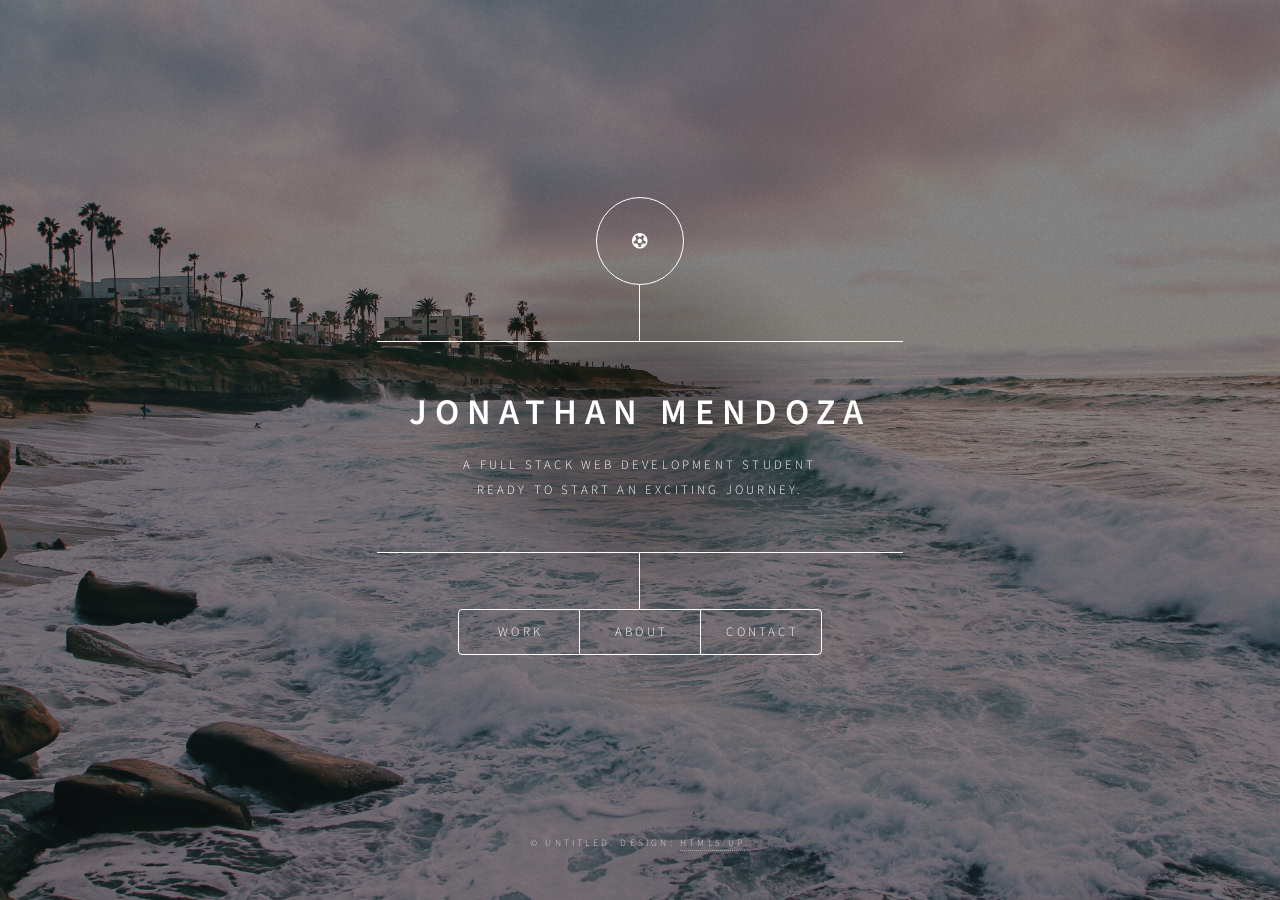
<file: index.html>
<!DOCTYPE HTML>
<!--
	Dimension by HTML5 UP
	html5up.net | @ajlkn
	Free for personal and commercial use under the CCA 3.0 license (html5up.net/license)
-->
<html>
	<head>
		<title>Jonathan Mendoza</title>
		<meta charset="utf-8" />
		<meta name="viewport" content="width=device-width, initial-scale=1, user-scalable=no" />
		<link rel="stylesheet" href="assets/css/main.css" />
		<noscript><link rel="stylesheet" href="assets/css/noscript.css" /></noscript>
	</head>
	<body class="is-preload">

		<!-- Wrapper -->
			<div id="wrapper">

				<!-- Header -->
					<header id="header">
						<div class="logo">
							<span class="fas fa-futbol"></span>
						</div>
						<div class="content">
							<div class="inner">
								<h1>Jonathan Mendoza</h1>
								<p>A full stack web development student <br>ready to start an exciting journey.</p>
							</div>
						</div>
						<nav>
							<ul>
								<li><a href="#work">Work</a></li>
								<li><a href="#about">About</a></li>
								<li><a href="#contact">Contact</a></li>
								<!--<li><a href="#elements">Elements</a></li>-->
							</ul>
						</nav>
					</header>

				<!-- Main -->
					<div id="main">

						<!-- Work -->
							<article id="work">
								<h2 class="major">Work</h2>
								<span class="image main"><img src="images/work-img.jpg" alt="" /></span>
								<p>A collection of my work from the first weeks at Lambda School. These projects were a study on HTML and CSS.</p>
								<div class="project-container">
									<div class="box1">
										<h3>Flexbox Project</h3>
										<img src="images/FLEXBOX.jpg" alt="">
										<a href="https://github.com/Jnmendza/UI-III-Flexbox" target="_blank"> 
										<button>View Code</button>
									</div>
									<div class="box2">
										<h3>Responsive Project</h3>
										<img src="images/responsive-img.jpg" alt="">
										<a href="https://github.com/Jnmendza/responsive-web-design-I" target="_blank"> 
											<button>View Code</button></a>
									</div>
									
								</div>	
							</article>

						<!-- About -->
							<article id="about">
								<h2 class="major">About</h2>
								<span class="image main"><img src="images/about-img.jpg" alt="" /></span>
								<p>Hello! My name is Jonathan Mendoza and I am currently a web development student at Lambda School. I have a background in graphic design and love the creative process from beginning to end. My goal is to gain the skills needed to have a successful career in the web development field. </p>
							</article>

						<!-- Contact -->
							<article id="contact">
								<h2 class="major">Contact</h2>
								<form method="post" action="#">
									<div class="fields">
										<div class="field half">
											<label for="name">Name</label>
											<input type="text" name="name" id="name" />
										</div>
										<div class="field half">
											<label for="email">Email</label>
											<input type="text" name="email" id="email" />
										</div>
										<div class="field">
											<label for="message">Message</label>
											<textarea name="message" id="message" rows="4"></textarea>
										</div>
									</div>
									<ul class="actions">
										<li><input type="submit" value="Send Message" class="primary" /></li>
										<li><input type="reset" value="Reset" /></li>
									</ul>
								</form>
								<ul class="icons">
									<li><a href="#" class="icon brands fa-twitter"><span class="label">Twitter</span></a></li>
									<li><a href="#" class="icon brands fa-facebook-f"><span class="label">Facebook</span></a></li>
									<li><a href="#" class="icon brands fa-instagram"><span class="label">Instagram</span></a></li>
									<li><a href="#" class="icon brands fa-github"><span class="label">GitHub</span></a></li>
								</ul>
							</article>

						<!-- Elements -->
							<article id="elements">
								<h2 class="major">Elements</h2>

								<section>
									<h3 class="major">Text</h3>
									<p>This is <b>bold</b> and this is <strong>strong</strong>. This is <i>italic</i> and this is <em>emphasized</em>.
									This is <sup>superscript</sup> text and this is <sub>subscript</sub> text.
									This is <u>underlined</u> and this is code: <code>for (;;) { ... }</code>. Finally, <a href="#">this is a link</a>.</p>
									<hr />
									<h2>Heading Level 2</h2>
									<h3>Heading Level 3</h3>
									<h4>Heading Level 4</h4>
									<h5>Heading Level 5</h5>
									<h6>Heading Level 6</h6>
									<hr />
									<h4>Blockquote</h4>
									<blockquote>Fringilla nisl. Donec accumsan interdum nisi, quis tincidunt felis sagittis eget tempus euismod. Vestibulum ante ipsum primis in faucibus vestibulum. Blandit adipiscing eu felis iaculis volutpat ac adipiscing accumsan faucibus. Vestibulum ante ipsum primis in faucibus lorem ipsum dolor sit amet nullam adipiscing eu felis.</blockquote>
									<h4>Preformatted</h4>
									<pre><code>i = 0;

while (!deck.isInOrder()) {
    print 'Iteration ' + i;
    deck.shuffle();
    i++;
}

print 'It took ' + i + ' iterations to sort the deck.';</code></pre>
								</section>

								<section>
									<h3 class="major">Lists</h3>

									<h4>Unordered</h4>
									<ul>
										<li>Dolor pulvinar etiam.</li>
										<li>Sagittis adipiscing.</li>
										<li>Felis enim feugiat.</li>
									</ul>

									<h4>Alternate</h4>
									<ul class="alt">
										<li>Dolor pulvinar etiam.</li>
										<li>Sagittis adipiscing.</li>
										<li>Felis enim feugiat.</li>
									</ul>

									<h4>Ordered</h4>
									<ol>
										<li>Dolor pulvinar etiam.</li>
										<li>Etiam vel felis viverra.</li>
										<li>Felis enim feugiat.</li>
										<li>Dolor pulvinar etiam.</li>
										<li>Etiam vel felis lorem.</li>
										<li>Felis enim et feugiat.</li>
									</ol>
									<h4>Icons</h4>
									<ul class="icons">
										<li><a href="#" class="icon brands fa-twitter"><span class="label">Twitter</span></a></li>
										<li><a href="#" class="icon brands fa-facebook-f"><span class="label">Facebook</span></a></li>
										<li><a href="#" class="icon brands fa-instagram"><span class="label">Instagram</span></a></li>
										<li><a href="#" class="icon brands fa-github"><span class="label">Github</span></a></li>
									</ul>

									<h4>Actions</h4>
									<ul class="actions">
										<li><a href="#" class="button primary">Default</a></li>
										<li><a href="#" class="button">Default</a></li>
									</ul>
									<ul class="actions stacked">
										<li><a href="#" class="button primary">Default</a></li>
										<li><a href="#" class="button">Default</a></li>
									</ul>
								</section>

								<section>
									<h3 class="major">Table</h3>
									<h4>Default</h4>
									<div class="table-wrapper">
										<table>
											<thead>
												<tr>
													<th>Name</th>
													<th>Description</th>
													<th>Price</th>
												</tr>
											</thead>
											<tbody>
												<tr>
													<td>Item One</td>
													<td>Ante turpis integer aliquet porttitor.</td>
													<td>29.99</td>
												</tr>
												<tr>
													<td>Item Two</td>
													<td>Vis ac commodo adipiscing arcu aliquet.</td>
													<td>19.99</td>
												</tr>
												<tr>
													<td>Item Three</td>
													<td> Morbi faucibus arcu accumsan lorem.</td>
													<td>29.99</td>
												</tr>
												<tr>
													<td>Item Four</td>
													<td>Vitae integer tempus condimentum.</td>
													<td>19.99</td>
												</tr>
												<tr>
													<td>Item Five</td>
													<td>Ante turpis integer aliquet porttitor.</td>
													<td>29.99</td>
												</tr>
											</tbody>
											<tfoot>
												<tr>
													<td colspan="2"></td>
													<td>100.00</td>
												</tr>
											</tfoot>
										</table>
									</div>

									<h4>Alternate</h4>
									<div class="table-wrapper">
										<table class="alt">
											<thead>
												<tr>
													<th>Name</th>
													<th>Description</th>
													<th>Price</th>
												</tr>
											</thead>
											<tbody>
												<tr>
													<td>Item One</td>
													<td>Ante turpis integer aliquet porttitor.</td>
													<td>29.99</td>
												</tr>
												<tr>
													<td>Item Two</td>
													<td>Vis ac commodo adipiscing arcu aliquet.</td>
													<td>19.99</td>
												</tr>
												<tr>
													<td>Item Three</td>
													<td> Morbi faucibus arcu accumsan lorem.</td>
													<td>29.99</td>
												</tr>
												<tr>
													<td>Item Four</td>
													<td>Vitae integer tempus condimentum.</td>
													<td>19.99</td>
												</tr>
												<tr>
													<td>Item Five</td>
													<td>Ante turpis integer aliquet porttitor.</td>
													<td>29.99</td>
												</tr>
											</tbody>
											<tfoot>
												<tr>
													<td colspan="2"></td>
													<td>100.00</td>
												</tr>
											</tfoot>
										</table>
									</div>
								</section>

								<section>
									<h3 class="major">Buttons</h3>
									<ul class="actions">
										<li><a href="#" class="button primary">Primary</a></li>
										<li><a href="#" class="button">Default</a></li>
									</ul>
									<ul class="actions">
										<li><a href="#" class="button">Default</a></li>
										<li><a href="#" class="button small">Small</a></li>
									</ul>
									<ul class="actions">
										<li><a href="#" class="button primary icon solid fa-download">Icon</a></li>
										<li><a href="#" class="button icon solid fa-download">Icon</a></li>
									</ul>
									<ul class="actions">
										<li><span class="button primary disabled">Disabled</span></li>
										<li><span class="button disabled">Disabled</span></li>
									</ul>
								</section>

								<section>
									<h3 class="major">Form</h3>
									<form method="post" action="#">
										<div class="fields">
											<div class="field half">
												<label for="demo-name">Name</label>
												<input type="text" name="demo-name" id="demo-name" value="" placeholder="Jane Doe" />
											</div>
											<div class="field half">
												<label for="demo-email">Email</label>
												<input type="email" name="demo-email" id="demo-email" value="" placeholder="jane@untitled.tld" />
											</div>
											<div class="field">
												<label for="demo-category">Category</label>
												<select name="demo-category" id="demo-category">
													<option value="">-</option>
													<option value="1">Manufacturing</option>
													<option value="1">Shipping</option>
													<option value="1">Administration</option>
													<option value="1">Human Resources</option>
												</select>
											</div>
											<div class="field half">
												<input type="radio" id="demo-priority-low" name="demo-priority" checked>
												<label for="demo-priority-low">Low</label>
											</div>
											<div class="field half">
												<input type="radio" id="demo-priority-high" name="demo-priority">
												<label for="demo-priority-high">High</label>
											</div>
											<div class="field half">
												<input type="checkbox" id="demo-copy" name="demo-copy">
												<label for="demo-copy">Email me a copy</label>
											</div>
											<div class="field half">
												<input type="checkbox" id="demo-human" name="demo-human" checked>
												<label for="demo-human">Not a robot</label>
											</div>
											<div class="field">
												<label for="demo-message">Message</label>
												<textarea name="demo-message" id="demo-message" placeholder="Enter your message" rows="6"></textarea>
											</div>
										</div>
										<ul class="actions">
											<li><input type="submit" value="Send Message" class="primary" /></li>
											<li><input type="reset" value="Reset" /></li>
										</ul>
									</form>
								</section>

							</article>

					</div>

				<!-- Footer -->
					<footer id="footer">
						<p class="copyright">&copy; Untitled. Design: <a href="https://html5up.net">HTML5 UP</a>.</p>
					</footer>

			</div>

		<!-- BG -->
			<div id="bg"></div>

		<!-- Scripts -->
			<script src="assets/js/jquery.min.js"></script>
			<script src="assets/js/browser.min.js"></script>
			<script src="assets/js/breakpoints.min.js"></script>
			<script src="assets/js/util.js"></script>
			<script src="assets/js/main.js"></script>

	</body>
</html>
</file>
<file: assets/css/noscript.css>
/*
	Dimension by HTML5 UP
	html5up.net | @ajlkn
	Free for personal and commercial use under the CCA 3.0 license (html5up.net/license)
*/

/* BG */

	body.is-preload #bg:before {
		background-color: transparent;
	}

/* Header */

	body.is-preload #header {
		-moz-filter: none;
		-webkit-filter: none;
		-ms-filter: none;
		filter: none;
	}

		body.is-preload #header > * {
			opacity: 1;
		}

		body.is-preload #header .content .inner {
			max-height: none;
			padding: 3rem 2rem;
			opacity: 1;
		}

/* Main */

	#main article {
		opacity: 1;
		margin: 4rem 0 0 0;
	}
</file>
<file: assets/css/main.css>
@import url(fontawesome-all.min.css);
@import url("https://fonts.googleapis.com/css?family=Source+Sans+Pro:300italic,600italic,300,600");

/*
	Dimension by HTML5 UP
	html5up.net | @ajlkn
	Free for personal and commercial use under the CCA 3.0 license (html5up.net/license)
*/

html, body, div, span, applet, object,
iframe, h1, h2, h3, h4, h5, h6, p, blockquote,
pre, a, abbr, acronym, address, big, cite,
code, del, dfn, em, img, ins, kbd, q, s, samp,
small, strike, strong, sub, sup, tt, var, b,
u, i, center, dl, dt, dd, ol, ul, li, fieldset,
form, label, legend, table, caption, tbody,
tfoot, thead, tr, th, td, article, aside,
canvas, details, embed, figure, figcaption,
footer, header, hgroup, menu, nav, output, ruby,
section, summary, time, mark, audio, video {
	margin: 0;
	padding: 0;
	border: 0;
	font-size: 100%;
	font: inherit;
	vertical-align: baseline;}

article, aside, details, figcaption, figure,
footer, header, hgroup, menu, nav, section {
	display: block;}

body {
	line-height: 1;
}

ol, ul {
	list-style: none;
}

blockquote, q {
	quotes: none;
}

	blockquote:before, blockquote:after, q:before, q:after {
		content: '';
		content: none;
	}

table {
	border-collapse: collapse;
	border-spacing: 0;
}

body {
	-webkit-text-size-adjust: none;
}

mark {
	background-color: transparent;
	color: inherit;
}

input::-moz-focus-inner {
	border: 0;
	padding: 0;
}

input, select, textarea {
	-moz-appearance: none;
	-webkit-appearance: none;
	-ms-appearance: none;
	appearance: none;
}

/* Basic */

	@-ms-viewport {
		width: device-width;
	}

	@media screen and (max-width: 480px) {

		html, body {
			min-width: 320px;
		}

	}

	html {
		box-sizing: border-box;
	}

	*, *:before, *:after {
		box-sizing: inherit;
	}

	body {
		background: #1b1f22;
	}

		body.is-preload *, body.is-preload *:before, body.is-preload *:after {
			-moz-animation: none !important;
			-webkit-animation: none !important;
			-ms-animation: none !important;
			animation: none !important;
			-moz-transition: none !important;
			-webkit-transition: none !important;
			-ms-transition: none !important;
			transition: none !important;
		}

/* Type */

	html {
		font-size: 16pt;
	}

		@media screen and (max-width: 1680px) {

			html {
				font-size: 12pt;
			}

		}

		@media screen and (max-width: 736px) {

			html {
				font-size: 11pt;
			}

		}

		@media screen and (max-width: 360px) {

			html {
				font-size: 10pt;
			}

		}

	body, input, select, textarea {
		color: #ffffff;
		font-family: "Source Sans Pro", sans-serif;
		font-weight: 300;
		font-size: 1rem;
		line-height: 1.65;
	}

	a {
		-moz-transition: color 0.2s ease-in-out, background-color 0.2s ease-in-out, border-bottom-color 0.2s ease-in-out;
		-webkit-transition: color 0.2s ease-in-out, background-color 0.2s ease-in-out, border-bottom-color 0.2s ease-in-out;
		-ms-transition: color 0.2s ease-in-out, background-color 0.2s ease-in-out, border-bottom-color 0.2s ease-in-out;
		transition: color 0.2s ease-in-out, background-color 0.2s ease-in-out, border-bottom-color 0.2s ease-in-out;
		border-bottom: dotted 1px rgba(255, 255, 255, 0.5);
		text-decoration: none;
		color: inherit;
	}

		a:hover {
			border-bottom-color: transparent;
		}

	strong, b {
		color: #ffffff;
		font-weight: 600;
	}

	em, i {
		font-style: italic;
	}

	p {
		margin: 0 0 2rem 0;
	}

	h1, h2, h3, h4, h5, h6 {
		color: #ffffff;
		font-weight: 600;
		line-height: 1.5;
		margin: 0 0 1rem 0;
		text-transform: uppercase;
		letter-spacing: 0.2rem;
	}

		h1 a, h2 a, h3 a, h4 a, h5 a, h6 a {
			color: inherit;
			text-decoration: none;
		}

		h1.major, h2.major, h3.major, h4.major, h5.major, h6.major {
			border-bottom: solid 1px #ffffff;
			width: -moz-max-content;
			width: -webkit-max-content;
			width: -ms-max-content;
			width: max-content;
			padding-bottom: 0.5rem;
			margin: 0 0 2rem 0;
		}

	h1 {
		font-size: 2.25rem;
		line-height: 1.3;
		letter-spacing: 0.5rem;
	}

	h2 {
		font-size: 1.5rem;
		line-height: 1.4;
		letter-spacing: 0.5rem;
	}

	h3 {
		font-size: 1rem;
	}

	h4 {
		font-size: 0.8rem;
	}

	h5 {
		font-size: 0.7rem;
	}

	h6 {
		font-size: 0.6rem;
	}

	@media screen and (max-width: 736px) {

		h1 {
			font-size: 1.75rem;
			line-height: 1.4;
		}

		h2 {
			font-size: 1.25em;
			line-height: 1.5;
		}

	}

	sub {
		font-size: 0.8rem;
		position: relative;
		top: 0.5rem;
	}

	sup {
		font-size: 0.8rem;
		position: relative;
		top: -0.5rem;
	}

	blockquote {
		border-left: solid 4px #ffffff;
		font-style: italic;
		margin: 0 0 2rem 0;
		padding: 0.5rem 0 0.5rem 2rem;
	}

	code {
		background: rgba(255, 255, 255, 0.075);
		border-radius: 4px;
		font-family: "Courier New", monospace;
		font-size: 0.9rem;
		margin: 0 0.25rem;
		padding: 0.25rem 0.65rem;
	}

	pre {
		-webkit-overflow-scrolling: touch;
		font-family: "Courier New", monospace;
		font-size: 0.9rem;
		margin: 0 0 2rem 0;
	}

		pre code {
			display: block;
			line-height: 1.75;
			padding: 1rem 1.5rem;
			overflow-x: auto;
		}

	hr {
		border: 0;
		border-bottom: solid 1px #ffffff;
		margin: 2.75rem 0;
	}

	.align-left {
		text-align: left;
	}

	.align-center {
		text-align: center;
	}

	.align-right {
		text-align: right;
	}

/* Form */

	form {
		margin: 0 0 2rem 0;
	}

		form > :last-child {
			margin-bottom: 0;
		}

		form > .fields {
			display: -moz-flex;
			display: -webkit-flex;
			display: -ms-flex;
			display: flex;
			-moz-flex-wrap: wrap;
			-webkit-flex-wrap: wrap;
			-ms-flex-wrap: wrap;
			flex-wrap: wrap;
			width: calc(100% + 3rem);
			margin: -1.5rem 0 2rem -1.5rem;
		}

			form > .fields > .field {
				-moz-flex-grow: 0;
				-webkit-flex-grow: 0;
				-ms-flex-grow: 0;
				flex-grow: 0;
				-moz-flex-shrink: 0;
				-webkit-flex-shrink: 0;
				-ms-flex-shrink: 0;
				flex-shrink: 0;
				padding: 1.5rem 0 0 1.5rem;
				width: calc(100% - 1.5rem);
			}

				form > .fields > .field.half {
					width: calc(50% - 0.75rem);
				}

				form > .fields > .field.third {
					width: calc(100%/3 - 0.5rem);
				}

				form > .fields > .field.quarter {
					width: calc(25% - 0.375rem);
				}

		@media screen and (max-width: 480px) {

			form > .fields {
				width: calc(100% + 3rem);
				margin: -1.5rem 0 2rem -1.5rem;
			}

				form > .fields > .field {
					padding: 1.5rem 0 0 1.5rem;
					width: calc(100% - 1.5rem);
				}

					form > .fields > .field.half {
						width: calc(100% - 1.5rem);
					}

					form > .fields > .field.third {
						width: calc(100% - 1.5rem);
					}

					form > .fields > .field.quarter {
						width: calc(100% - 1.5rem);
					}

		}

	label {
		color: #ffffff;
		display: block;
		font-size: 0.8rem;
		font-weight: 300;
		letter-spacing: 0.2rem;
		line-height: 1.5;
		margin: 0 0 1rem 0;
		text-transform: uppercase;
	}

	input[type="text"],
	input[type="password"],
	input[type="email"],
	input[type="tel"],
	select,
	textarea {
		-moz-appearance: none;
		-webkit-appearance: none;
		-ms-appearance: none;
		appearance: none;
		-moz-transition: border-color 0.2s ease-in-out, box-shadow 0.2s ease-in-out, background-color 0.2s ease-in-out;
		-webkit-transition: border-color 0.2s ease-in-out, box-shadow 0.2s ease-in-out, background-color 0.2s ease-in-out;
		-ms-transition: border-color 0.2s ease-in-out, box-shadow 0.2s ease-in-out, background-color 0.2s ease-in-out;
		transition: border-color 0.2s ease-in-out, box-shadow 0.2s ease-in-out, background-color 0.2s ease-in-out;
		background-color: transparent;
		border-radius: 4px;
		border: solid 1px #ffffff;
		color: inherit;
		display: block;
		outline: 0;
		padding: 0 1rem;
		text-decoration: none;
		width: 100%;
	}

		input[type="text"]:invalid,
		input[type="password"]:invalid,
		input[type="email"]:invalid,
		input[type="tel"]:invalid,
		select:invalid,
		textarea:invalid {
			box-shadow: none;
		}

		input[type="text"]:focus,
		input[type="password"]:focus,
		input[type="email"]:focus,
		input[type="tel"]:focus,
		select:focus,
		textarea:focus {
			background: rgba(255, 255, 255, 0.075);
			border-color: #ffffff;
			box-shadow: 0 0 0 1px #ffffff;
		}

	select {
		background-image: url("data:image/svg+xml;charset=utf8,%3Csvg xmlns='http://www.w3.org/2000/svg' width='40' height='40' preserveAspectRatio='none' viewBox='0 0 40 40'%3E%3Cpath d='M9.4,12.3l10.4,10.4l10.4-10.4c0.2-0.2,0.5-0.4,0.9-0.4c0.3,0,0.6,0.1,0.9,0.4l3.3,3.3c0.2,0.2,0.4,0.5,0.4,0.9 c0,0.4-0.1,0.6-0.4,0.9L20.7,31.9c-0.2,0.2-0.5,0.4-0.9,0.4c-0.3,0-0.6-0.1-0.9-0.4L4.3,17.3c-0.2-0.2-0.4-0.5-0.4-0.9 c0-0.4,0.1-0.6,0.4-0.9l3.3-3.3c0.2-0.2,0.5-0.4,0.9-0.4S9.1,12.1,9.4,12.3z' fill='%23ffffff' /%3E%3C/svg%3E");
		background-size: 1.25rem;
		background-repeat: no-repeat;
		background-position: calc(100% - 1rem) center;
		height: 2.75rem;
		padding-right: 2.75rem;
		text-overflow: ellipsis;
	}

		select option {
			color: #ffffff;
			background: #1b1f22;
		}

		select:focus::-ms-value {
			background-color: transparent;
		}

		select::-ms-expand {
			display: none;
		}

	input[type="text"],
	input[type="password"],
	input[type="email"],
	select {
		height: 2.75rem;
	}

	textarea {
		padding: 0.75rem 1rem;
	}

	input[type="checkbox"],
	input[type="radio"] {
		-moz-appearance: none;
		-webkit-appearance: none;
		-ms-appearance: none;
		appearance: none;
		display: block;
		float: left;
		margin-right: -2rem;
		opacity: 0;
		width: 1rem;
		z-index: -1;
	}

		input[type="checkbox"] + label,
		input[type="radio"] + label {
			text-decoration: none;
			-moz-user-select: none;
			-webkit-user-select: none;
			-ms-user-select: none;
			user-select: none;
			color: #ffffff;
			cursor: pointer;
			display: inline-block;
			font-size: 0.8rem;
			font-weight: 300;
			margin: 0 0 0.5rem 0;
			padding-left: 2.65rem;
			padding-right: 0.75rem;
			position: relative;
		}

			input[type="checkbox"] + label:before,
			input[type="radio"] + label:before {
				-moz-osx-font-smoothing: grayscale;
				-webkit-font-smoothing: antialiased;
				display: inline-block;
				font-style: normal;
				font-variant: normal;
				text-rendering: auto;
				line-height: 1;
				text-transform: none !important;
				font-family: 'Font Awesome 5 Free';
				font-weight: 900;
			}

			input[type="checkbox"] + label:before,
			input[type="radio"] + label:before {
				-moz-transition: border-color 0.2s ease-in-out, box-shadow 0.2s ease-in-out, background-color 0.2s ease-in-out;
				-webkit-transition: border-color 0.2s ease-in-out, box-shadow 0.2s ease-in-out, background-color 0.2s ease-in-out;
				-ms-transition: border-color 0.2s ease-in-out, box-shadow 0.2s ease-in-out, background-color 0.2s ease-in-out;
				transition: border-color 0.2s ease-in-out, box-shadow 0.2s ease-in-out, background-color 0.2s ease-in-out;
				border-radius: 4px;
				border: solid 1px #ffffff;
				content: '';
				display: inline-block;
				height: 1.65rem;
				left: 0;
				line-height: 1.65rem;
				position: absolute;
				text-align: center;
				top: -0.15rem;
				width: 1.65rem;
			}

		input[type="checkbox"]:checked + label:before,
		input[type="radio"]:checked + label:before {
			background: #ffffff !important;
			border-color: #ffffff !important;
			color: #1b1f22;
			content: '\f00c';
		}

		input[type="checkbox"]:focus + label:before,
		input[type="radio"]:focus + label:before {
			background: rgba(255, 255, 255, 0.075);
			border-color: #ffffff;
			box-shadow: 0 0 0 1px #ffffff;
		}

	input[type="checkbox"] + label:before {
		border-radius: 4px;
	}

	input[type="radio"] + label:before {
		border-radius: 100%;
	}

	::-webkit-input-placeholder {
		color: rgba(255, 255, 255, 0.5) !important;
		opacity: 1.0;
	}

	:-moz-placeholder {
		color: rgba(255, 255, 255, 0.5) !important;
		opacity: 1.0;
	}

	::-moz-placeholder {
		color: rgba(255, 255, 255, 0.5) !important;
		opacity: 1.0;
	}

	:-ms-input-placeholder {
		color: rgba(255, 255, 255, 0.5) !important;
		opacity: 1.0;
	}

	.formerize-placeholder {
		color: rgba(255, 255, 255, 0.5) !important;
		opacity: 1.0;
	}

/* Box */

	.box {
		border-radius: 4px;
		border: solid 1px #ffffff;
		margin-bottom: 2rem;
		padding: 1.5em;
	}

		.box > :last-child,
		.box > :last-child > :last-child,
		.box > :last-child > :last-child > :last-child {
			margin-bottom: 0;
		}

		.box.alt {
			border: 0;
			border-radius: 0;
			padding: 0;
		}

/* Icon */

	.icon {
		text-decoration: none;
		border-bottom: none;
		position: relative;
	}

		.icon:before {
			-moz-osx-font-smoothing: grayscale;
			-webkit-font-smoothing: antialiased;
			display: inline-block;
			font-style: normal;
			font-variant: normal;
			text-rendering: auto;
			line-height: 1;
			text-transform: none !important;
			font-family: 'Font Awesome 5 Free';
			font-weight: 400;
		}

		.icon > .label {
			display: none;
		}

		.icon:before {
			line-height: inherit;
		}

		.icon.solid:before {
			font-weight: 900;
		}

		.icon.brands:before {
			font-family: 'Font Awesome 5 Brands';
		}

/* Image */

	.image {
		border-radius: 4px;
		border: 0;
		display: inline-block;
		position: relative;
	}

		.image:before {
			pointer-events: none;
			background-image: url("../../images/overlay.png");
			background-color: rgba(19, 21, 25, 0.5);
			border-radius: 4px;
			content: '';
			display: block;
			height: 100%;
			left: 0;
			opacity: 0.5;
			position: absolute;
			top: 0;
			width: 100%;
		}

		.image img {
			border-radius: 4px;
			display: block;
		}

		.image.left, .image.right {
			max-width: 40%;
		}

			.image.left img, .image.right img {
				width: 100%;
			}

		.image.left {
			float: left;
			padding: 0 1.5em 1em 0;
			top: 0.25em;
		}

		.image.right {
			float: right;
			padding: 0 0 1em 1.5em;
			top: 0.25em;
		}

		.image.fit {
			display: block;
			margin: 0 0 2rem 0;
			width: 100%;
		}

			.image.fit img {
				width: 100%;
			}

		.image.main {
			display: block;
			margin: 2.5rem 0;
			width: 100%;
		}

			.image.main img {
				width: 100%;
			}

		@media screen and (max-width: 736px) {

			.image.main {
				margin: 2rem 0;
			}

		}

		@media screen and (max-width: 480px) {

			.image.main {
				margin: 1.5rem 0;
			}

		}

/* List */

	ol {
		list-style: decimal;
		margin: 0 0 2rem 0;
		padding-left: 1.25em;
	}

		ol li {
			padding-left: 0.25em;
		}

	ul {
		list-style: disc;
		margin: 0 0 2rem 0;
		padding-left: 1em;
	}

		ul li {
			padding-left: 0.5em;
		}

		ul.alt {
			list-style: none;
			padding-left: 0;
		}

			ul.alt li {
				border-top: solid 1px #ffffff;
				padding: 0.5em 0;
			}

				ul.alt li:first-child {
					border-top: 0;
					padding-top: 0;
				}

	dl {
		margin: 0 0 2rem 0;
	}

		dl dt {
			display: block;
			font-weight: 600;
			margin: 0 0 1rem 0;
		}

		dl dd {
			margin-left: 2rem;
		}

/* Actions */

	ul.actions {
		display: -moz-flex;
		display: -webkit-flex;
		display: -ms-flex;
		display: flex;
		cursor: default;
		list-style: none;
		margin-left: -1rem;
		padding-left: 0;
	}

		ul.actions li {
			padding: 0 0 0 1rem;
			vertical-align: middle;
		}

		ul.actions.special {
			-moz-justify-content: center;
			-webkit-justify-content: center;
			-ms-justify-content: center;
			justify-content: center;
			width: 100%;
			margin-left: 0;
		}

			ul.actions.special li:first-child {
				padding-left: 0;
			}

		ul.actions.stacked {
			-moz-flex-direction: column;
			-webkit-flex-direction: column;
			-ms-flex-direction: column;
			flex-direction: column;
			margin-left: 0;
		}

			ul.actions.stacked li {
				padding: 1.3rem 0 0 0;
			}

				ul.actions.stacked li:first-child {
					padding-top: 0;
				}

		ul.actions.fit {
			width: calc(100% + 1rem);
		}

			ul.actions.fit li {
				-moz-flex-grow: 1;
				-webkit-flex-grow: 1;
				-ms-flex-grow: 1;
				flex-grow: 1;
				-moz-flex-shrink: 1;
				-webkit-flex-shrink: 1;
				-ms-flex-shrink: 1;
				flex-shrink: 1;
				width: 100%;
			}

				ul.actions.fit li > * {
					width: 100%;
				}

			ul.actions.fit.stacked {
				width: 100%;
			}

		@media screen and (max-width: 480px) {

			ul.actions:not(.fixed) {
				-moz-flex-direction: column;
				-webkit-flex-direction: column;
				-ms-flex-direction: column;
				flex-direction: column;
				margin-left: 0;
				width: 100% !important;
			}

				ul.actions:not(.fixed) li {
					-moz-flex-grow: 1;
					-webkit-flex-grow: 1;
					-ms-flex-grow: 1;
					flex-grow: 1;
					-moz-flex-shrink: 1;
					-webkit-flex-shrink: 1;
					-ms-flex-shrink: 1;
					flex-shrink: 1;
					padding: 1rem 0 0 0;
					text-align: center;
					width: 100%;
				}

					ul.actions:not(.fixed) li > * {
						width: 100%;
					}

					ul.actions:not(.fixed) li:first-child {
						padding-top: 0;
					}

					ul.actions:not(.fixed) li input[type="submit"],
					ul.actions:not(.fixed) li input[type="reset"],
					ul.actions:not(.fixed) li input[type="button"],
					ul.actions:not(.fixed) li button,
					ul.actions:not(.fixed) li .button {
						width: 100%;
					}

						ul.actions:not(.fixed) li input[type="submit"].icon:before,
						ul.actions:not(.fixed) li input[type="reset"].icon:before,
						ul.actions:not(.fixed) li input[type="button"].icon:before,
						ul.actions:not(.fixed) li button.icon:before,
						ul.actions:not(.fixed) li .button.icon:before {
							margin-left: -0.5em;
						}

		}

/* Icons */

	ul.icons {
		cursor: default;
		list-style: none;
		padding-left: 0;
	}

		ul.icons li {
			display: inline-block;
			padding: 0 0.75em 0 0;
		}

			ul.icons li:last-child {
				padding-right: 0;
			}

			ul.icons li a {
				border-radius: 100%;
				box-shadow: inset 0 0 0 1px #ffffff;
				display: inline-block;
				height: 2.25rem;
				line-height: 2.25rem;
				text-align: center;
				width: 2.25rem;
			}

				ul.icons li a:hover {
					background-color: rgba(255, 255, 255, 0.075);
				}

				ul.icons li a:active {
					background-color: rgba(255, 255, 255, 0.175);
				}

/* Table */

	.table-wrapper {
		-webkit-overflow-scrolling: touch;
		overflow-x: auto;
	}

	table {
		margin: 0 0 2rem 0;
		width: 100%;
	}

		table tbody tr {
			border: solid 1px #ffffff;
			border-left: 0;
			border-right: 0;
		}

			table tbody tr:nth-child(2n + 1) {
				background-color: rgba(255, 255, 255, 0.075);
			}

		table td {
			padding: 0.75em 0.75em;
		}

		table th {
			color: #ffffff;
			font-size: 0.9em;
			font-weight: 600;
			padding: 0 0.75em 0.75em 0.75em;
			text-align: left;
		}

		table thead {
			border-bottom: solid 2px #ffffff;
		}

		table tfoot {
			border-top: solid 2px #ffffff;
		}

		table.alt {
			border-collapse: separate;
		}

			table.alt tbody tr td {
				border: solid 1px #ffffff;
				border-left-width: 0;
				border-top-width: 0;
			}

				table.alt tbody tr td:first-child {
					border-left-width: 1px;
				}

			table.alt tbody tr:first-child td {
				border-top-width: 1px;
			}

			table.alt thead {
				border-bottom: 0;
			}

			table.alt tfoot {
				border-top: 0;
			}

/* Button */

	input[type="submit"],
	input[type="reset"],
	input[type="button"],
	button,
	.button {
		-moz-appearance: none;
		-webkit-appearance: none;
		-ms-appearance: none;
		appearance: none;
		-moz-transition: background-color 0.2s ease-in-out, color 0.2s ease-in-out;
		-webkit-transition: background-color 0.2s ease-in-out, color 0.2s ease-in-out;
		-ms-transition: background-color 0.2s ease-in-out, color 0.2s ease-in-out;
		transition: background-color 0.2s ease-in-out, color 0.2s ease-in-out;
		background-color: transparent;
		border-radius: 4px;
		border: 0;
		box-shadow: inset 0 0 0 1px #ffffff;
		color: #ffffff !important;
		cursor: pointer;
		display: inline-block;
		font-size: 0.8rem;
		font-weight: 300;
		height: 2.75rem;
		letter-spacing: 0.2rem;
		line-height: 2.75rem;
		outline: 0;
		padding: 0 1.25rem 0 1.35rem;
		text-align: center;
		text-decoration: none;
		text-transform: uppercase;
		white-space: nowrap;
	}

		input[type="submit"]:hover,
		input[type="reset"]:hover,
		input[type="button"]:hover,
		button:hover,
		.button:hover {
			background-color: rgba(255, 255, 255, 0.075);
		}

		input[type="submit"]:active,
		input[type="reset"]:active,
		input[type="button"]:active,
		button:active,
		.button:active {
			background-color: rgba(255, 255, 255, 0.175);
		}

		input[type="submit"].icon:before,
		input[type="reset"].icon:before,
		input[type="button"].icon:before,
		button.icon:before,
		.button.icon:before {
			margin-right: 0.5em;
		}

		input[type="submit"].fit,
		input[type="reset"].fit,
		input[type="button"].fit,
		button.fit,
		.button.fit {
			width: 100%;
		}

		input[type="submit"].small,
		input[type="reset"].small,
		input[type="button"].small,
		button.small,
		.button.small {
			font-size: 0.6rem;
			height: 2.0625rem;
			line-height: 2.0625rem;
		}

		input[type="submit"].primary,
		input[type="reset"].primary,
		input[type="button"].primary,
		button.primary,
		.button.primary {
			background-color: #ffffff;
			color: #1b1f22 !important;
			font-weight: 600;
		}

		input[type="submit"].disabled, input[type="submit"]:disabled,
		input[type="reset"].disabled,
		input[type="reset"]:disabled,
		input[type="button"].disabled,
		input[type="button"]:disabled,
		button.disabled,
		button:disabled,
		.button.disabled,
		.button:disabled {
			pointer-events: none;
			cursor: default;
			opacity: 0.25;
		}

	input[type="submit"],
	input[type="reset"],
	input[type="button"],
	button {
		line-height: calc(2.75rem - 2px);
	}

/* BG */

	#bg {
		-moz-transform: scale(1.0);
		-webkit-transform: scale(1.0);
		-ms-transform: scale(1.0);
		transform: scale(1.0);
		-webkit-backface-visibility: hidden;
		position: fixed;
		top: 0;
		left: 0;
		width: 100%;
		height: 100vh;
		z-index: 1;
	}

		#bg:before, #bg:after {
			content: '';
			display: block;
			position: absolute;
			top: 0;
			left: 0;
			width: 100%;
			height: 100%;
		}

		#bg:before {
			-moz-transition: background-color 2.5s ease-in-out;
			-webkit-transition: background-color 2.5s ease-in-out;
			-ms-transition: background-color 2.5s ease-in-out;
			transition: background-color 2.5s ease-in-out;
			-moz-transition-delay: 0.75s;
			-webkit-transition-delay: 0.75s;
			-ms-transition-delay: 0.75s;
			transition-delay: 0.75s;
			background-image: linear-gradient(to top, rgba(19, 21, 25, 0.5), rgba(19, 21, 25, 0.5)), url("../../images/overlay.png");
			background-size: auto,
 256px 256px;
			background-position: center,
 center;
			background-repeat: no-repeat,
 repeat;
			z-index: 2;
		}

		#bg:after {
			-moz-transform: scale(1.125);
			-webkit-transform: scale(1.125);
			-ms-transform: scale(1.125);
			transform: scale(1.125);
			-moz-transition: -moz-transform 0.325s ease-in-out, -moz-filter 0.325s ease-in-out;
			-webkit-transition: -webkit-transform 0.325s ease-in-out, -webkit-filter 0.325s ease-in-out;
			-ms-transition: -ms-transform 0.325s ease-in-out, -ms-filter 0.325s ease-in-out;
			transition: transform 0.325s ease-in-out, filter 0.325s ease-in-out;
			background-image: url("../../images/beach.jpg");
			background-position: center;
			background-size: cover;
			background-repeat: no-repeat;
			z-index: 1;
		}

		body.is-article-visible #bg:after {
			-moz-transform: scale(1.0825);
			-webkit-transform: scale(1.0825);
			-ms-transform: scale(1.0825);
			transform: scale(1.0825);
			-moz-filter: blur(0.2rem);
			-webkit-filter: blur(0.2rem);
			-ms-filter: blur(0.2rem);
			filter: blur(0.2rem);
		}

		body.is-preload #bg:before {
			background-color: #000000;
		}

/* Wrapper */

	#wrapper {
		display: -moz-flex;
		display: -webkit-flex;
		display: -ms-flex;
		display: flex;
		-moz-flex-direction: column;
		-webkit-flex-direction: column;
		-ms-flex-direction: column;
		flex-direction: column;
		-moz-align-items: center;
		-webkit-align-items: center;
		-ms-align-items: center;
		align-items: center;
		-moz-justify-content: space-between;
		-webkit-justify-content: space-between;
		-ms-justify-content: space-between;
		justify-content: space-between;
		position: relative;
		min-height: 100vh;
		width: 100%;
		padding: 4rem 2rem;
		z-index: 3;
	}

		#wrapper:before {
			content: '';
			display: block;
		}

		@media screen and (max-width: 1680px) {

			#wrapper {
				padding: 3rem 2rem;
			}

		}

		@media screen and (max-width: 736px) {

			#wrapper {
				padding: 2rem 1rem;
			}

		}

		@media screen and (max-width: 480px) {

			#wrapper {
				padding: 1rem;
			}

		}

/* Header */

	#header {
		display: -moz-flex;
		display: -webkit-flex;
		display: -ms-flex;
		display: flex;
		-moz-flex-direction: column;
		-webkit-flex-direction: column;
		-ms-flex-direction: column;
		flex-direction: column;
		-moz-align-items: center;
		-webkit-align-items: center;
		-ms-align-items: center;
		align-items: center;
		-moz-transition: -moz-transform 0.325s ease-in-out, -moz-filter 0.325s ease-in-out, opacity 0.325s ease-in-out;
		-webkit-transition: -webkit-transform 0.325s ease-in-out, -webkit-filter 0.325s ease-in-out, opacity 0.325s ease-in-out;
		-ms-transition: -ms-transform 0.325s ease-in-out, -ms-filter 0.325s ease-in-out, opacity 0.325s ease-in-out;
		transition: transform 0.325s ease-in-out, filter 0.325s ease-in-out, opacity 0.325s ease-in-out;
		background-image: -moz-radial-gradient(rgba(0, 0, 0, 0.25) 25%, rgba(0, 0, 0, 0) 55%);
		background-image: -webkit-radial-gradient(rgba(0, 0, 0, 0.25) 25%, rgba(0, 0, 0, 0) 55%);
		background-image: -ms-radial-gradient(rgba(0, 0, 0, 0.25) 25%, rgba(0, 0, 0, 0) 55%);
		background-image: radial-gradient(rgba(0, 0, 0, 0.25) 25%, rgba(0, 0, 0, 0) 55%);
		max-width: 100%;
		text-align: center;
	}

		#header > * {
			-moz-transition: opacity 0.325s ease-in-out;
			-webkit-transition: opacity 0.325s ease-in-out;
			-ms-transition: opacity 0.325s ease-in-out;
			transition: opacity 0.325s ease-in-out;
			position: relative;
			margin-top: 3.5rem;
		}

			#header > *:before {
				content: '';
				display: block;
				position: absolute;
				top: calc(-3.5rem - 1px);
				left: calc(50% - 1px);
				width: 1px;
				height: calc(3.5rem + 1px);
				background: #ffffff;
			}

		#header > :first-child {
			margin-top: 0;
		}

			#header > :first-child:before {
				display: none;
			}

		#header .logo {
			width: 5.5rem;
			height: 5.5rem;
			line-height: 5.5rem;
			border: solid 1px #ffffff;
			border-radius: 100%;
		}

			#header .logo .icon:before {
				font-size: 2rem;
			}

		#header .content {
			border-style: solid;
			border-color: #ffffff;
			border-top-width: 1px;
			border-bottom-width: 1px;
			max-width: 100%;
		}

			#header .content .inner {
				-moz-transition: max-height 0.75s ease, padding 0.75s ease, opacity 0.325s ease-in-out;
				-webkit-transition: max-height 0.75s ease, padding 0.75s ease, opacity 0.325s ease-in-out;
				-ms-transition: max-height 0.75s ease, padding 0.75s ease, opacity 0.325s ease-in-out;
				transition: max-height 0.75s ease, padding 0.75s ease, opacity 0.325s ease-in-out;
				-moz-transition-delay: 0.25s;
				-webkit-transition-delay: 0.25s;
				-ms-transition-delay: 0.25s;
				transition-delay: 0.25s;
				padding: 3rem 2rem;
				max-height: 40rem;
				overflow: hidden;
			}

				#header .content .inner > :last-child {
					margin-bottom: 0;
				}

			#header .content p {
				text-transform: uppercase;
				letter-spacing: 0.2rem;
				font-size: 0.8rem;
				line-height: 2;
			}

		#header nav ul {
			display: -moz-flex;
			display: -webkit-flex;
			display: -ms-flex;
			display: flex;
			margin-bottom: 0;
			list-style: none;
			padding-left: 0;
			border: solid 1px #ffffff;
			border-radius: 4px;
		}

			#header nav ul li {
				padding-left: 0;
				border-left: solid 1px #ffffff;
			}

				#header nav ul li:first-child {
					border-left: 0;
				}

				#header nav ul li a {
					display: block;
					min-width: 7.5rem;
					height: 2.75rem;
					line-height: 2.75rem;
					padding: 0 1.25rem 0 1.45rem;
					text-transform: uppercase;
					letter-spacing: 0.2rem;
					font-size: 0.8rem;
					border-bottom: 0;
				}

					#header nav ul li a:hover {
						background-color: rgba(255, 255, 255, 0.075);
					}

					#header nav ul li a:active {
						background-color: rgba(255, 255, 255, 0.175);
					}

		#header nav.use-middle:after {
			content: '';
			display: block;
			position: absolute;
			top: 0;
			left: calc(50% - 1px);
			width: 1px;
			height: 100%;
			background: #ffffff;
		}

		#header nav.use-middle ul li.is-middle {
			border-left: 0;
		}

		body.is-article-visible #header {
			-moz-transform: scale(0.95);
			-webkit-transform: scale(0.95);
			-ms-transform: scale(0.95);
			transform: scale(0.95);
			-moz-filter: blur(0.1rem);
			-webkit-filter: blur(0.1rem);
			-ms-filter: blur(0.1rem);
			filter: blur(0.1rem);
			opacity: 0;
		}

		body.is-preload #header {
			-moz-filter: blur(0.125rem);
			-webkit-filter: blur(0.125rem);
			-ms-filter: blur(0.125rem);
			filter: blur(0.125rem);
		}

			body.is-preload #header > * {
				opacity: 0;
			}

			body.is-preload #header .content .inner {
				max-height: 0;
				padding-top: 0;
				padding-bottom: 0;
				opacity: 0;
			}

		@media screen and (max-width: 980px) {

			#header .content p br {
				display: none;
			}

		}

		@media screen and (max-width: 736px) {

			#header > * {
				margin-top: 2rem;
			}

				#header > *:before {
					top: calc(-2rem - 1px);
					height: calc(2rem + 1px);
				}

			#header .logo {
				width: 4.75rem;
				height: 4.75rem;
				line-height: 4.75rem;
			}

				#header .logo .icon:before {
					font-size: 1.75rem;
				}

			#header .content .inner {
				padding: 2.5rem 1rem;
			}

			#header .content p {
				line-height: 1.875;
			}

		}

		@media screen and (max-width: 480px) {

			#header {
				padding: 1.5rem 0;
			}

				#header .content .inner {
					padding: 2.5rem 0;
				}

				#header nav ul {
					-moz-flex-direction: column;
					-webkit-flex-direction: column;
					-ms-flex-direction: column;
					flex-direction: column;
					min-width: 10rem;
					max-width: 100%;
				}

					#header nav ul li {
						border-left: 0;
						border-top: solid 1px #ffffff;
					}

						#header nav ul li:first-child {
							border-top: 0;
						}

						#header nav ul li a {
							height: 3rem;
							line-height: 3rem;
							min-width: 0;
							width: 100%;
						}

				#header nav.use-middle:after {
					display: none;
				}

		}

/* Main */

	#main {
		-moz-flex-grow: 1;
		-webkit-flex-grow: 1;
		-ms-flex-grow: 1;
		flex-grow: 1;
		-moz-flex-shrink: 1;
		-webkit-flex-shrink: 1;
		-ms-flex-shrink: 1;
		flex-shrink: 1;
		display: -moz-flex;
		display: -webkit-flex;
		display: -ms-flex;
		display: flex;
		-moz-align-items: center;
		-webkit-align-items: center;
		-ms-align-items: center;
		align-items: center;
		-moz-justify-content: center;
		-webkit-justify-content: center;
		-ms-justify-content: center;
		justify-content: center;
		-moz-flex-direction: column;
		-webkit-flex-direction: column;
		-ms-flex-direction: column;
		flex-direction: column;
		position: relative;
		max-width: 100%;
		z-index: 3;
	}

		#main article {
			-moz-transform: translateY(0.25rem);
			-webkit-transform: translateY(0.25rem);
			-ms-transform: translateY(0.25rem);
			transform: translateY(0.25rem);
			-moz-transition: opacity 0.325s ease-in-out, -moz-transform 0.325s ease-in-out;
			-webkit-transition: opacity 0.325s ease-in-out, -webkit-transform 0.325s ease-in-out;
			-ms-transition: opacity 0.325s ease-in-out, -ms-transform 0.325s ease-in-out;
			transition: opacity 0.325s ease-in-out, transform 0.325s ease-in-out;
			padding: 4.5rem 2.5rem 1.5rem 2.5rem ;
			position: relative;
			width: 40rem;
			max-width: 100%;
			background-color: rgba(27, 31, 34, 0.85);
			border-radius: 4px;
			opacity: 0;
		}

			#main article.active {
				-moz-transform: translateY(0);
				-webkit-transform: translateY(0);
				-ms-transform: translateY(0);
				transform: translateY(0);
				opacity: 1;
			}

			.project-container{
				display:flex;
				justify-content: space-around;
				text-decoration: none;
			}
			.box1, .box2{
				text-align: center;
				border: 1px solid white;
				width: 45%;
				padding:10px;
			}
			.project-container button{
				margin: 10px 0;
			}

			#main article .close {
				display: block;
				position: absolute;
				top: 0;
				right: 0;
				width: 4rem;
				height: 4rem;
				cursor: pointer;
				text-indent: 4rem;
				overflow: hidden;
				white-space: nowrap;
			}

				#main article .close:before {
					-moz-transition: background-color 0.2s ease-in-out;
					-webkit-transition: background-color 0.2s ease-in-out;
					-ms-transition: background-color 0.2s ease-in-out;
					transition: background-color 0.2s ease-in-out;
					content: '';
					display: block;
					position: absolute;
					top: 0.75rem;
					left: 0.75rem;
					width: 2.5rem;
					height: 2.5rem;
					border-radius: 100%;
					background-position: center;
					background-image: url("data:image/svg+xml;charset=utf8,%3Csvg xmlns='http://www.w3.org/2000/svg' xmlns:xlink='http://www.w3.org/1999/xlink' width='20px' height='20px' viewBox='0 0 20 20' zoomAndPan='disable'%3E%3Cstyle%3Eline %7B stroke: %23ffffff%3B stroke-width: 1%3B %7D%3C/style%3E%3Cline x1='2' y1='2' x2='18' y2='18' /%3E%3Cline x1='18' y1='2' x2='2' y2='18' /%3E%3C/svg%3E");
					background-size: 20px 20px;
					background-repeat: no-repeat;
				}

				#main article .close:hover:before {
					background-color: rgba(255, 255, 255, 0.075);
				}

				#main article .close:active:before {
					background-color: rgba(255, 255, 255, 0.175);
				}

		@media screen and (max-width: 736px) {

			#main article {
				padding: 3.5rem 2rem 0.5rem 2rem ;
			}

				#main article .close:before {
					top: 0.875rem;
					left: 0.875rem;
					width: 2.25rem;
					height: 2.25rem;
					background-size: 14px 14px;
				}

		}

		@media screen and (max-width: 480px) {

			#main article {
				padding: 3rem 1.5rem 0.5rem 1.5rem ;
			}

		}

/* Footer */

	#footer {
		-moz-transition: -moz-transform 0.325s ease-in-out, -moz-filter 0.325s ease-in-out, opacity 0.325s ease-in-out;
		-webkit-transition: -webkit-transform 0.325s ease-in-out, -webkit-filter 0.325s ease-in-out, opacity 0.325s ease-in-out;
		-ms-transition: -ms-transform 0.325s ease-in-out, -ms-filter 0.325s ease-in-out, opacity 0.325s ease-in-out;
		transition: transform 0.325s ease-in-out, filter 0.325s ease-in-out, opacity 0.325s ease-in-out;
		width: 100%;
		max-width: 100%;
		margin-top: 2rem;
		text-align: center;
	}

		#footer .copyright {
			letter-spacing: 0.2rem;
			font-size: 0.6rem;
			opacity: 0.75;
			margin-bottom: 0;
			text-transform: uppercase;
		}

		body.is-article-visible #footer {
			-moz-transform: scale(0.95);
			-webkit-transform: scale(0.95);
			-ms-transform: scale(0.95);
			transform: scale(0.95);
			-moz-filter: blur(0.1rem);
			-webkit-filter: blur(0.1rem);
			-ms-filter: blur(0.1rem);
			filter: blur(0.1rem);
			opacity: 0;
		}

		body.is-preload #footer {
			opacity: 0;
		}
</file>
